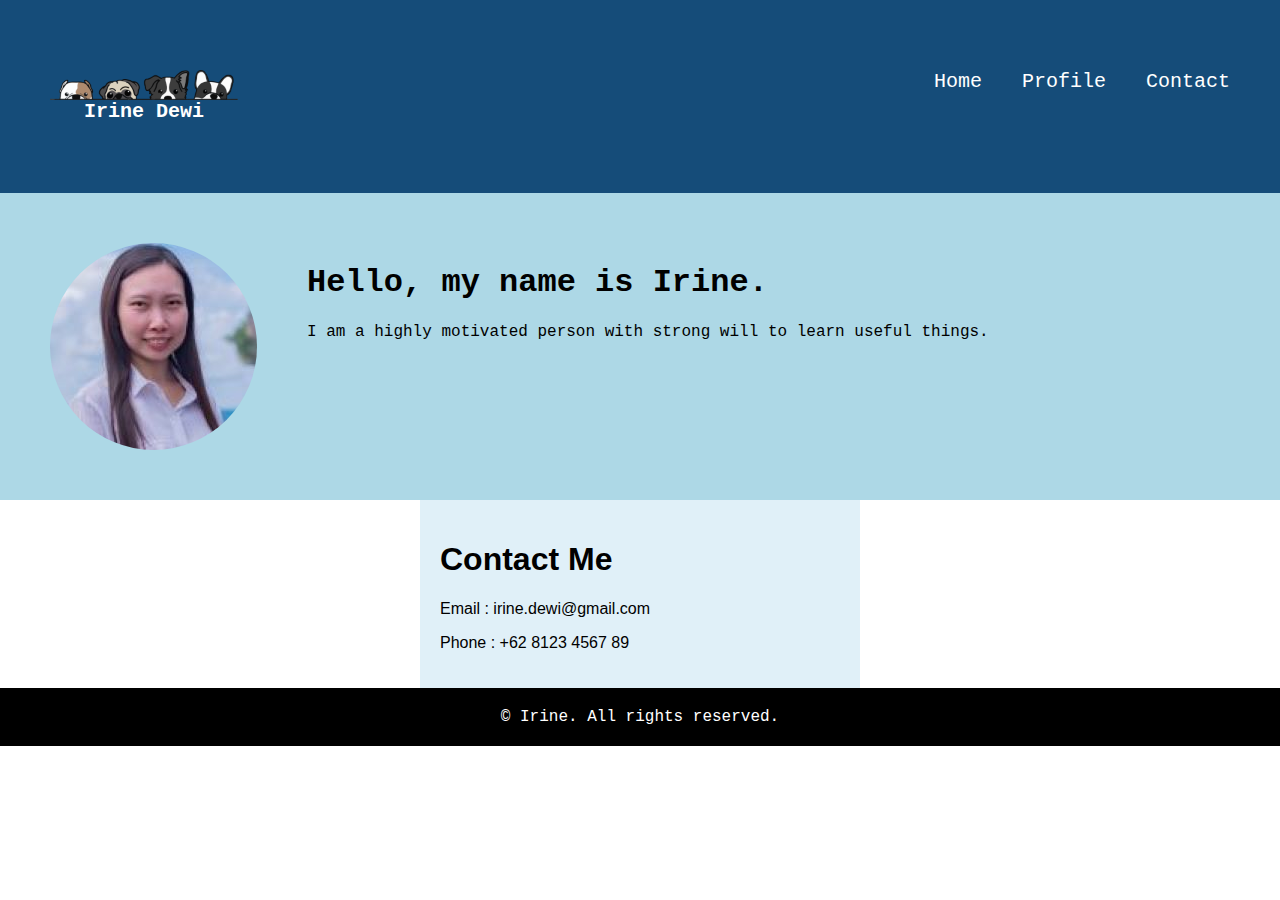
<file: index.html>
<!DOCTYPE html>
<html lang="en">
<head>
    <meta charset="UTF-8">
    <meta name="viewport" content="width=device-width, initial-scale=1.0">
    <title>CSS</title>
    <link rel="stylesheet" href="style.css">
</head>
<body style="margin: 0 auto; font-family: 'Courier New';">
    <header>
        <div class="logo">
            <img src="logo.png"alt="logophoto">
            <b>Irine Dewi</b>
        </div>
        <nav>
            <a href="index.html">Home</a>
            <a href="profil.html">Profile</a>
            <a href="#">Contact</a>
        </nav>
    </header>
    <section class="profile">
        <img src="cvphoto.jpg" alt="photoindex">
        <div class="nama">
            <h1>Hello, my name is Irine.</h1>
            <p>I am a highly motivated person with strong will to learn useful things.</p>
        </div>
    </section>
    <section class="contact">
        <h1>Contact Me</h1>
        <p>Email : irine.dewi@gmail.com</p>
        <p>Phone : +62 8123 4567 89</p>
    </section>
    <footer>
        © Irine. All rights reserved.
    </footer>
</body>
</html>
</file>
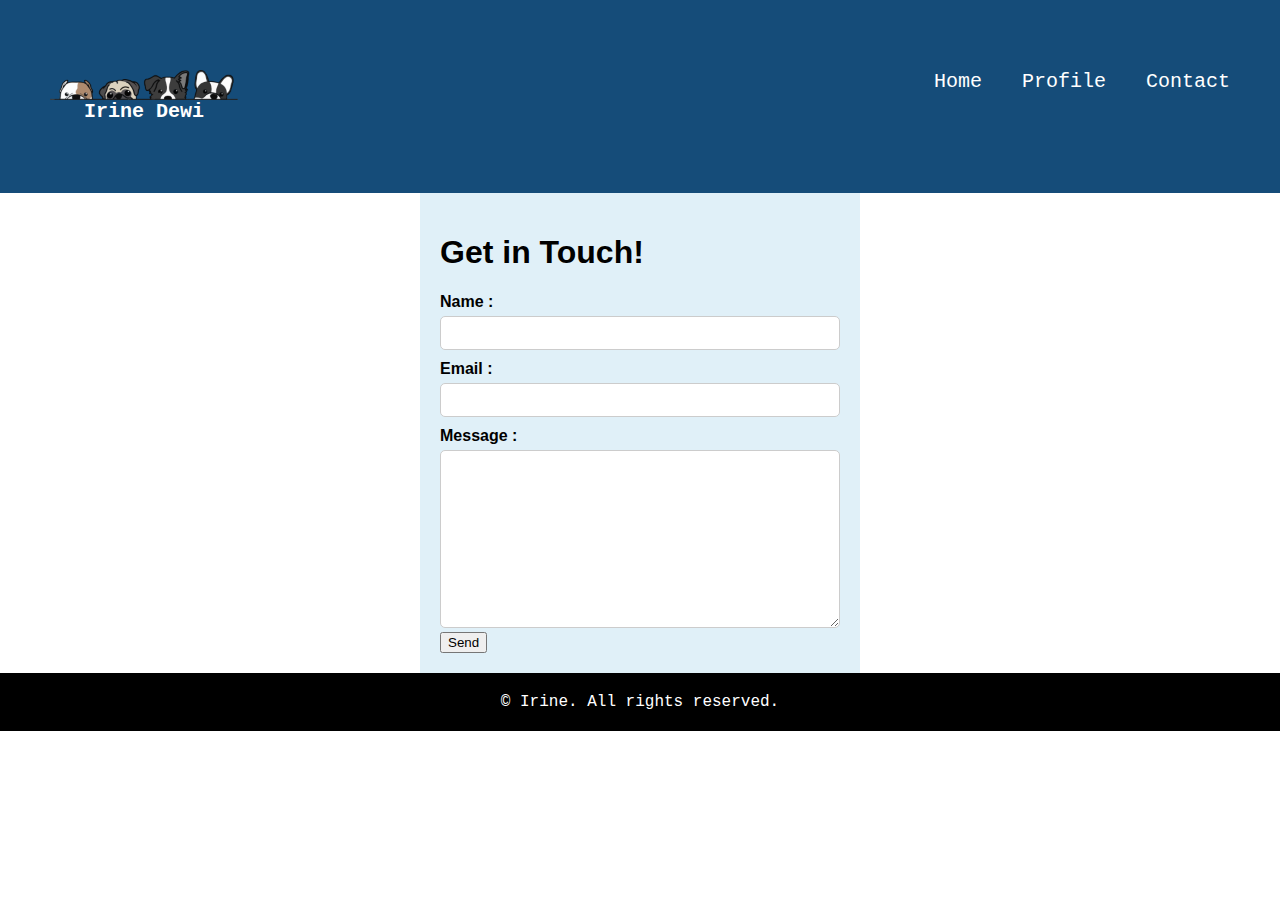
<file: kontak.html>
<!DOCTYPE html>
<html lang="en">
<head>
    <meta charset="UTF-8">
    <meta name="viewport" content="width=device-width, initial-scale=1.0">
    <title>Document</title>
    <link rel="stylesheet" href="style.css">
</head>
<body style="margin: 0 auto; font-family: 'Courier New';">
    <header>
        <div class="logo">
            <img src="logo.png"alt="logophoto">
            <b>Irine Dewi</b>
        </div>
        <nav>
            <a href="index.html">Home</a>
            <a href="profil.html">Profile</a>
            <a href="kontak.html">Contact</a>
        </nav>
    </header>
    <section class="contact">
        <h1>Get in Touch!</h1>
        <div class="isian">
            <label>Name : </label>
            <input type="text" id="nama">
            <br>
            <label>Email : </label>
            <input type="text" id="email">
            <br>
            <label>Message : </label>
            <textarea name="message" rows="10" cols="47"></textarea>
            <button>Send</button>
        </div>
    </section>
    <footer>
        © Irine. All rights reserved.
    </footer>
</body>
</html>
</file>
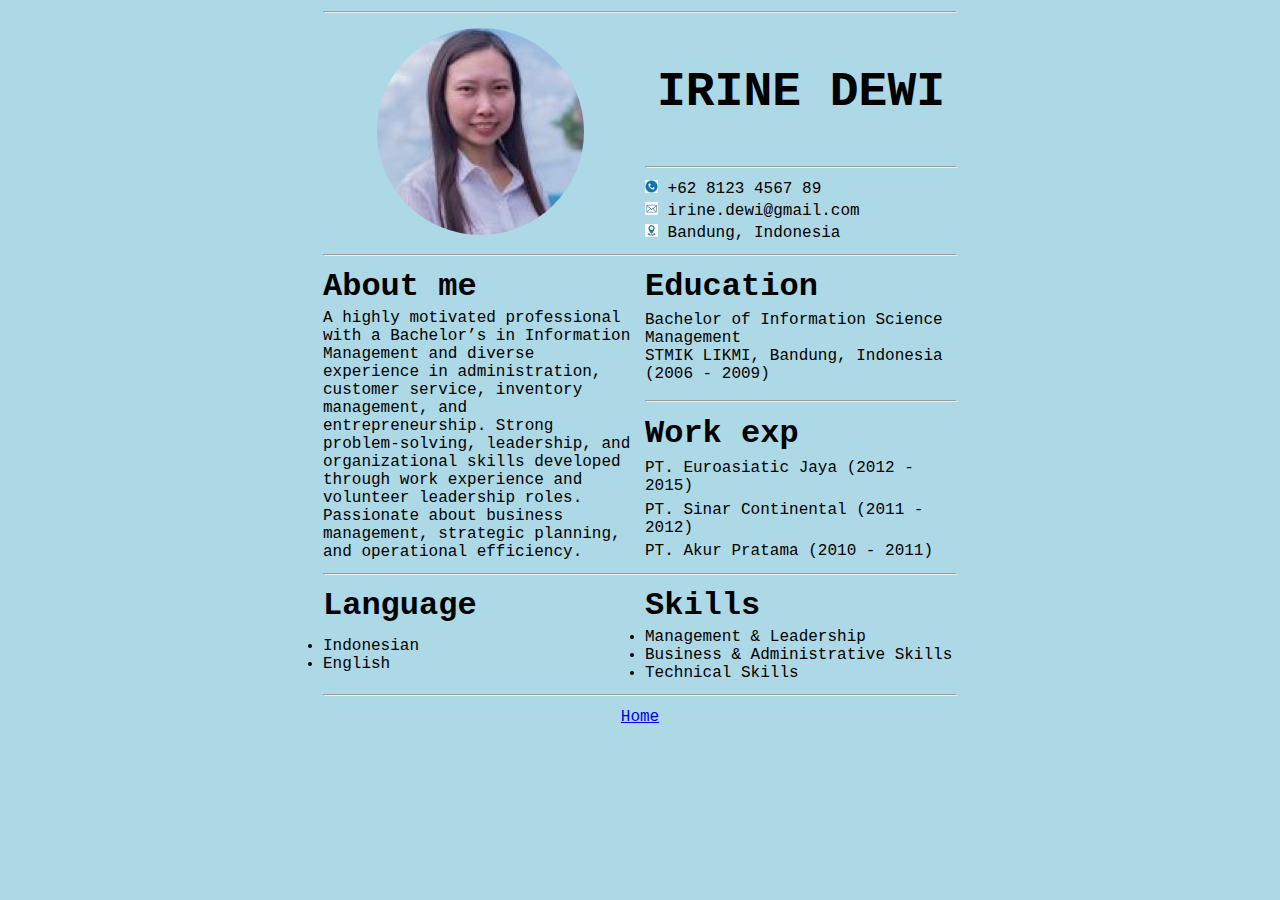
<file: profil.html>
<!DOCTYPE html>
<html lang="en">
<head>
    <meta charset="UTF-8">
    <meta name="viewport" content="width=device-width, initial-scale=1.0">
    <title>Document</title>
</head>
<body style="width: 50%; margin: 0 auto; background-color: lightblue; font-family: 'Courier New';">
    <table>
        <tr>
            <td colspan="3"><hr></td>
        </tr>
        <tr>
            <td width=50% rowspan="6" align="center">
                <img src="cvphoto.jpg" alt="photo" style="border-radius: 50%">
            </td>
            <td rowspan="6" align="center"></td>
            <td></td>
        </tr>
        <tr>
            <td height="125" align="center"><font size="10"><b>IRINE DEWI</b></font></td>
        </tr>
        <tr>
            <td><hr></td>
        </tr>
        <tr>
            <td>
                <img src="phone.jpg" alt="phone">   +62 8123 4567 89 <br></td>
        </tr>
        <tr>
            <td>
                <img src="mail.jpg" alt="mail">   irine.dewi@gmail.com <br></td>
        </tr>
        <tr>
            <td>
                <img src="location.jpg" alt="location">   Bandung, Indonesia <br></td>
        </tr>
        <tr>
            <td colspan="3"><hr></td>
        </tr>
        <tr>
            <td>
                <font size="6"><b>About me</b></font>
            </td>
            <td></td>
            <td>
                <font size="6"><b>Education</b></font>
            </td>
        </tr>
        <tr>
            <td rowspan="7">
                A highly motivated professional with a Bachelor’s in Information Management
                and diverse experience in administration, customer service, inventory
                management, and entrepreneurship. Strong problem-solving, leadership, and
                organizational skills developed through work experience and volunteer
                leadership roles. Passionate about business management, strategic planning,
                and operational efficiency.
            </td>
            <td rowspan="6" align="center"></td>
        <tr>
            <td valign="top">
                Bachelor of Information Science Management<br>
                STMIK LIKMI, Bandung, Indonesia (2006 - 2009)
            </td>
        </tr>
            <td><hr></td>
        <tr>
            <td>
                <font size="6"><b>Work exp</b></font>
            </td>
        </tr>
        <tr>
            <td>
                PT. Euroasiatic Jaya (2012 - 2015)
            </td>
        </tr>
        <tr>
            <td>
                PT. Sinar Continental (2011 - 2012)
            </td>
        </tr>
        <tr>
            <td></td>
            <td>
                PT. Akur Pratama (2010 - 2011)
            </td>
        </tr>
        <tr>
            <td colspan="3"><hr></td>
        </tr>
        <tr>
            <td><font size="6"><b>Language</b></font></td>
            <td rowspan="2" align="center"></td>
            <td><font size="6"><b>Skills</b></font></td>
        </tr>
        <tr>
            <td>
                <li>Indonesian</li>
                <li>English</li>
            </td>
            <td>
                <li>Management & Leadership</li>
                <li>Business & Administrative Skills</li>
                <li>Technical Skills</li>
            </td>
        </tr>
        <tr>
            <td colspan="3"><hr></td>
        </tr>
        <tr>
            <td colspan="3" align="center"><a href="index.html">Home</a></td>
        </tr>
</table>
</body>
</html>
</file>
<file: style.css>
header {
    background: #154c79;
    color: white;
    display: flex;
    justify-content: space-between;
    padding: 70px 50px;
    font-size: 20px;
    
}
.logo{
    display:flex;
    flex-direction: column;
    align-items: center;
}
nav{
    display: flex;
    gap: 40px;
}
nav a{
    color: white;
    text-decoration: none;
}
.profile{
    display: flex;
    padding: 50px 50px;
    gap: 50px;
    background: lightblue;
}
.profile img{
    border-radius: 50%;
}
.nama{
    margin: 0px 0px 50px 0px;
}
.contact{
    padding: 50px 50px;
    background: #e1eff0;
}
footer{
    padding: 20px 30px;
    background: black;
    color: white;
    text-align: center;
}
.contact {
    background: #e0f0f8;
    padding: 20px;
    max-width: 400px; /* optional: constrain form width */
    margin: 0 auto;   /* center the form */
    font-family: Arial, sans-serif;
}

.contact .isian label {
    display: block;
    margin-top: 10px;
    margin-bottom: 5px;
    font-weight: bold;
}

.contact .isian input,
.contact .isian textarea {
    width: 100%;      /* make inputs full width */
    padding: 8px;
    box-sizing: border-box; /* include padding in width */
    border: 1px solid #ccc;
    border-radius: 5px;
    font-size: 14px;
}

.contact .isian textarea {
    resize: vertical; /* allow resizing only vertically */
}
</file>
